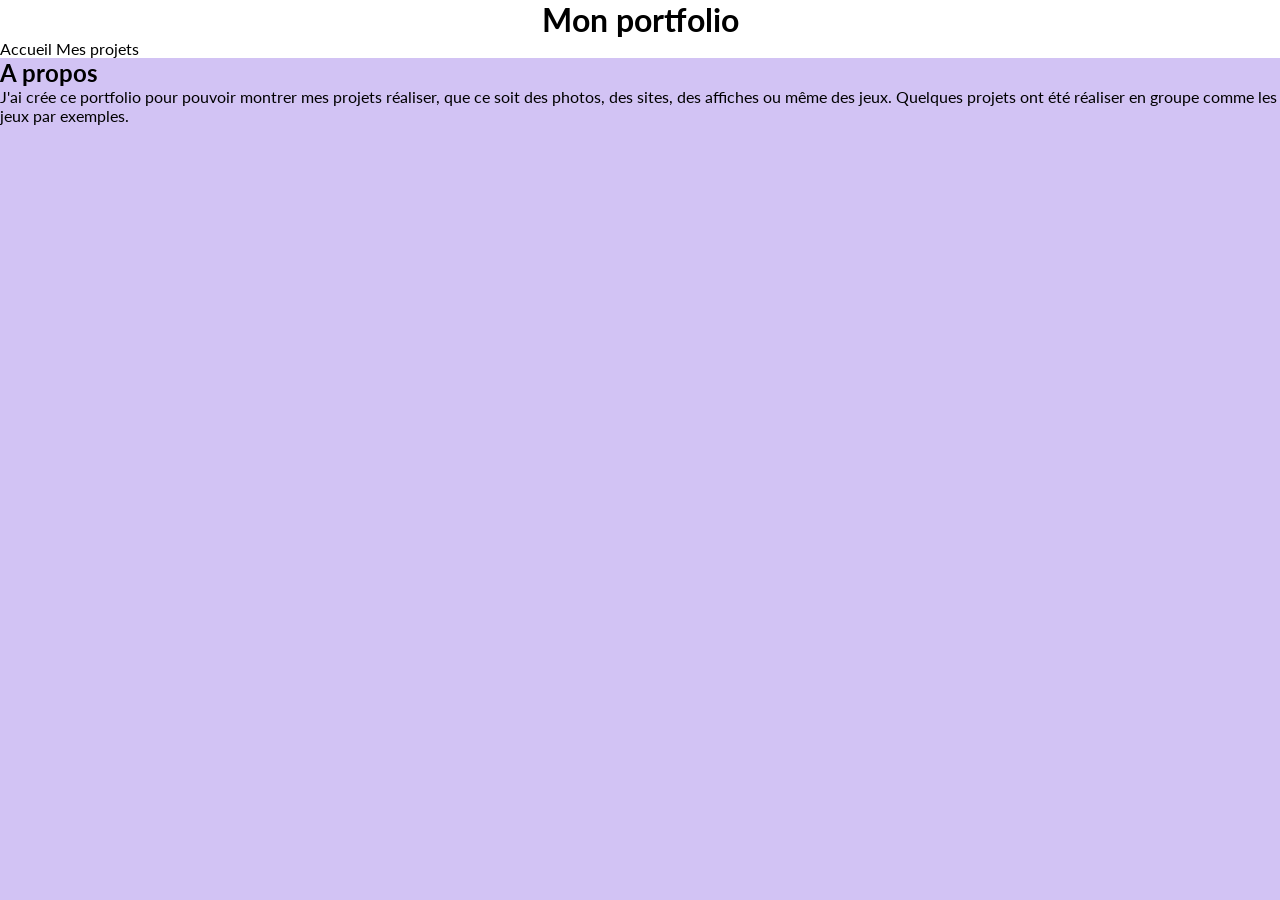
<file: index.html>
<!DOCTYPE html>
	<html lang="fr">

	<head>
		<meta charset="utf-8" >
		<title>Accueil - Portfolio</title>
		<link href="style.css" rel="stylesheet" >
		<link rel="preconnect" href="https://fonts.googleapis.com">
		<link rel="preconnect" href="https://fonts.gstatic.com" crossorigin>
		<link href="https://fonts.googleapis.com/css2?family=Lato:ital,wght@0,100;0,300;0,400;0,700;0,900;1,100;1,300;1,400;1,700;1,900&display=swap" rel="stylesheet">
	</head>

	<body>
		<header>
			<h1>Mon portfolio</h1>
			<nav>
			<a href="index.html">Accueil</a>
			<a href="projets.html">Mes projets</a>
			</nav>
		</header>
		<h2>A propos</h2>
		<p>J'ai crée ce portfolio pour pouvoir montrer mes projets réaliser, que ce soit des photos, des sites, des affiches ou même des jeux.
		Quelques projets ont été réaliser en groupe comme les jeux par exemples.</p>
		<footer>
		</footer>
	</body>
</file>
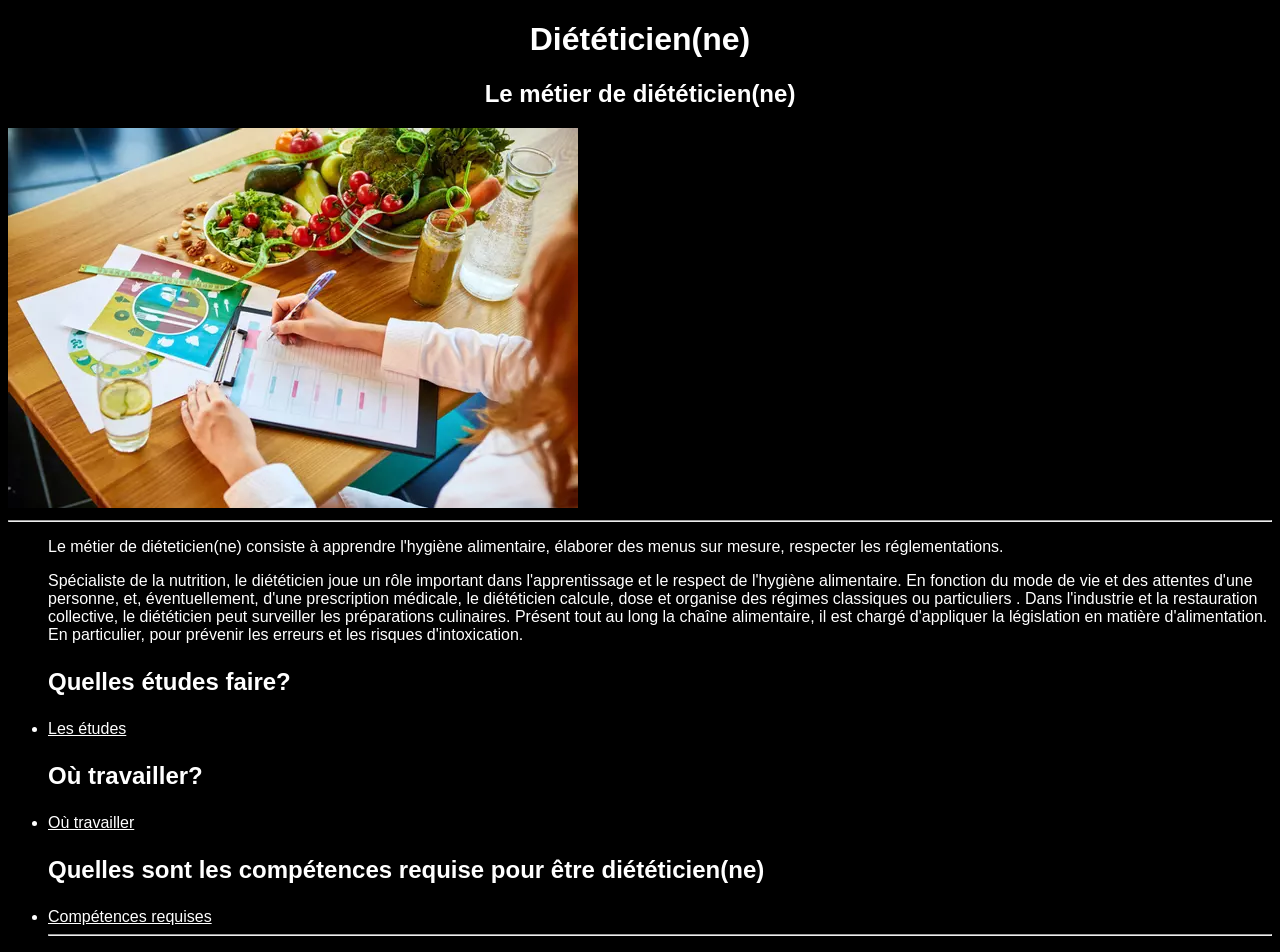
<file: projets/site/index.html>
<!DOCTYPE html>
<html lang="fr">
<head>
	<meta charset="utf_8">
	<title>Di�t�ticien(ne)</title>
		
		<link rel="stylesheet"  href="Styles/style1.css">
		
</head>

<body>
		<header>
			<h1>Di�t�ticien(ne)</h1>
			<h2>Le m�tier de di�t�ticien(ne)</h2>
			<img id="logo" src="Image/di�t�ticienne.webp" /> 
			<hr />
		</header>
		<nav >
		<ul>	
Le m�tier de di�teticien(ne) consiste � apprendre l'hygi�ne alimentaire, �laborer des menus sur mesure, respecter les r�glementations.
		</ul>
		<ul>
Sp�cialiste de la nutrition, le di�t�ticien joue un r�le important dans l'apprentissage et le respect de l'hygi�ne alimentaire.
En fonction du mode de vie et des attentes d'une personne, et, �ventuellement, d'une prescription m�dicale, le di�t�ticien calcule, dose et organise des r�gimes classiques ou particuliers .
Dans l'industrie et la restauration collective, le di�t�ticien peut surveiller les pr�parations culinaires. Pr�sent tout au long la cha�ne alimentaire, il est charg� d'appliquer la l�gislation en mati�re d'alimentation. 
En particulier, pour pr�venir les erreurs et les risques d'intoxication.
		</ul>
		<ul>
<h3>Quelles �tudes faire?</h3>
		<li>
					<a href="�tudes.html" >Les �tudes</a> 
			</li>
		</ul>
		<ul>
<h3>O� travailler?</h3>
		<li>
					<a href="travail.html" >O� travailler</a>
		</li>
		</ul>
		<ul>
<h3>Quelles sont les comp�tences requise pour �tre di�t�ticien(ne)</h3>
		<li>
					<a href="comp�tences.html">Comp�tences requises</a>
		</li>
		<hr />
	</body>
</html>
</file>
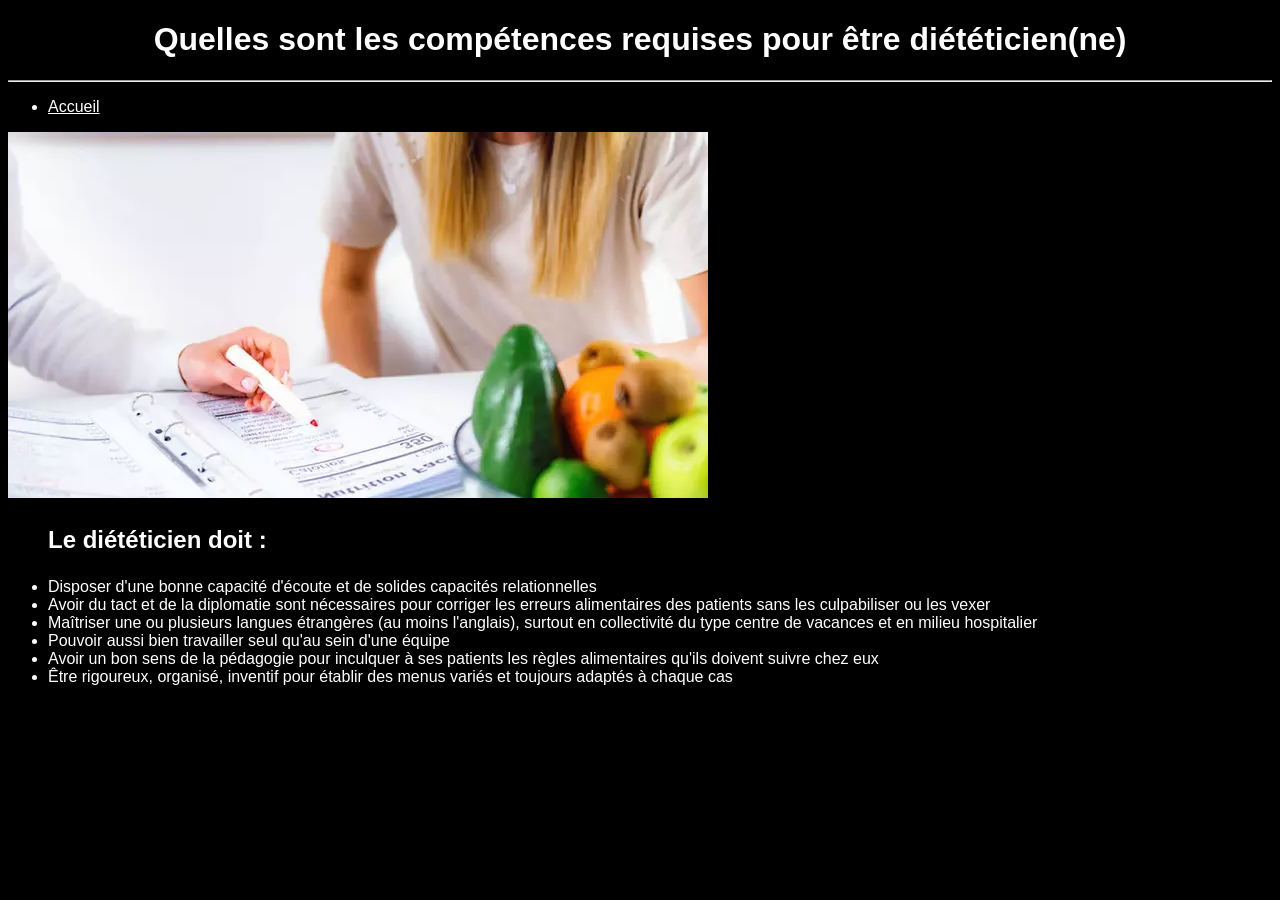
<file: projets/site/compétences.html>
<!DOCTYPE html>
<html lang="fr">
<head>
	<meta charset="utf_8">
	<title>	Comp�tences requises</title>

		<link rel="stylesheet"  href="Styles/style1.css">
		
</head>
<body >
	<header>
		<h1>Quelles sont les comp�tences requises pour �tre di�t�ticien(ne)</h1>
		<hr />
	</header>
	<nav >
		<ul>
			<li>
				<a href="index.html" >Accueil</a> 
			</li>	
		</ul>
	</nav>
		<img id="logo" src="Image/comp�tences.webp" />
		<ul>
<h3>Le di�t�ticien doit :</h3>
		<li>
Disposer d'une bonne capacit� d'�coute et de solides capacit�s relationnelles 
		</li>
		<li>
Avoir du tact et de la diplomatie sont n�cessaires pour corriger les erreurs alimentaires des patients sans les culpabiliser ou les vexer 
		</li>
		<li>
Ma�triser une ou plusieurs langues �trang�res (au moins l'anglais), surtout en collectivit� du type centre de vacances et en milieu hospitalier
		</li>
		<li>
Pouvoir aussi bien travailler seul qu'au sein d'une �quipe
		</li>
		<li>
Avoir un bon sens de la p�dagogie pour inculquer � ses patients les r�gles alimentaires qu'ils doivent suivre chez eux
		</li>
		<li>
�tre rigoureux, organis�, inventif pour �tablir des menus vari�s et toujours adapt�s � chaque cas
		</li>
	</body>
</html>
</file>
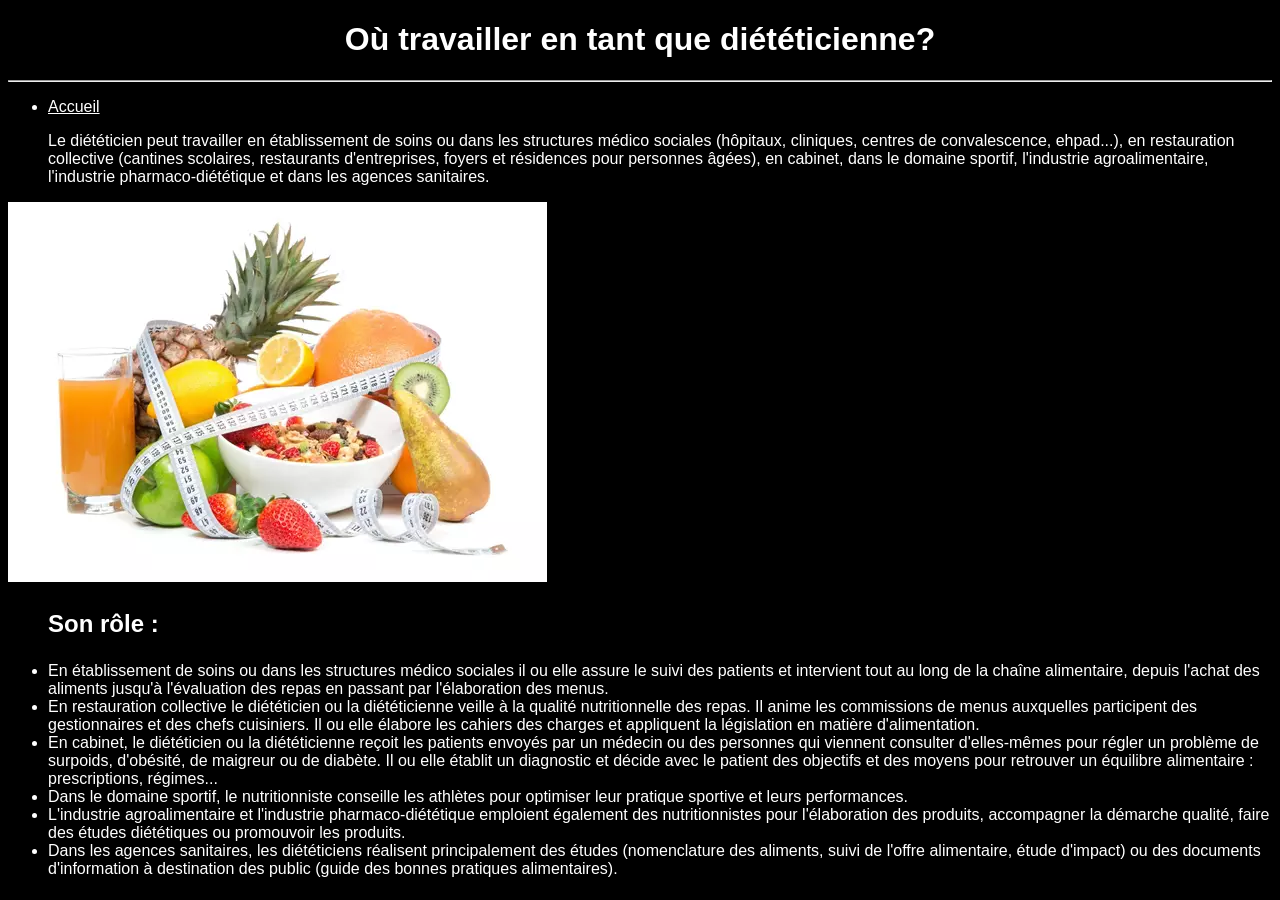
<file: projets/site/travail.html>
<!DOCTYPE html>
<html lang="fr">
<head>
	<meta charset="utf_8">
	<title>	O� travailler</title>

		<link rel="stylesheet"  href="Styles/style1.css"> 
		
</head>
<body >
	<header>
		<h1>O� travailler en tant que di�t�ticienne?</h1> 
		<hr />
	</header>
	<nav >
		<ul>
			<li>
				<a href="index.html" >Accueil</a> 
			</li>	
		</ul>
	</nav>
		<ul>
Le di�t�ticien peut travailler en �tablissement de soins ou dans les structures m�dico sociales (h�pitaux, cliniques, centres de convalescence, ehpad...), en restauration collective (cantines scolaires, restaurants d'entreprises, foyers et r�sidences pour personnes �g�es), en cabinet, dans le domaine sportif, l'industrie agroalimentaire, l'industrie pharmaco-di�t�tique et dans les agences sanitaires.
		</ul>
		<img id="logo" src="Image/travail.webp" /> 
		<ul>
		<h3>Son r�le :</h3>
		<li>
En �tablissement de soins ou dans les structures m�dico sociales il ou elle assure le suivi des patients et intervient tout au long de la cha�ne alimentaire, depuis l'achat des aliments jusqu'� l'�valuation des repas en passant par l'�laboration des menus.
		</li>
		<li>
En restauration collective le di�t�ticien ou la di�t�ticienne veille � la qualit� nutritionnelle des repas. Il anime les commissions de menus auxquelles participent des gestionnaires et des chefs cuisiniers. Il ou elle �labore les cahiers des charges et appliquent la l�gislation en mati�re d'alimentation.
		</li>
		<li>
En cabinet, le di�t�ticien ou la di�t�ticienne re�oit les patients envoy�s par un m�decin ou des personnes qui viennent consulter d'elles-m�mes pour r�gler un probl�me de surpoids, d'ob�sit�, de maigreur ou de diab�te. Il ou elle �tablit un diagnostic et d�cide avec le patient des objectifs et des moyens pour retrouver un �quilibre alimentaire : prescriptions, r�gimes...
		</li>
		<li>
Dans le domaine sportif, le nutritionniste conseille les athl�tes pour optimiser leur pratique sportive et leurs performances.
		</li>
		<li>
L'industrie agroalimentaire et l'industrie pharmaco-di�t�tique emploient �galement des nutritionnistes pour l'�laboration des produits, accompagner la d�marche qualit�, faire des �tudes di�t�tiques ou promouvoir les produits.
		</li>
		<li>
Dans les agences sanitaires, les di�t�ticiens r�alisent principalement des �tudes (nomenclature des aliments, suivi de l'offre alimentaire, �tude d'impact) ou des documents d'information � destination des public (guide des bonnes pratiques alimentaires). 
		</li>
	</body>
</html>
</file>
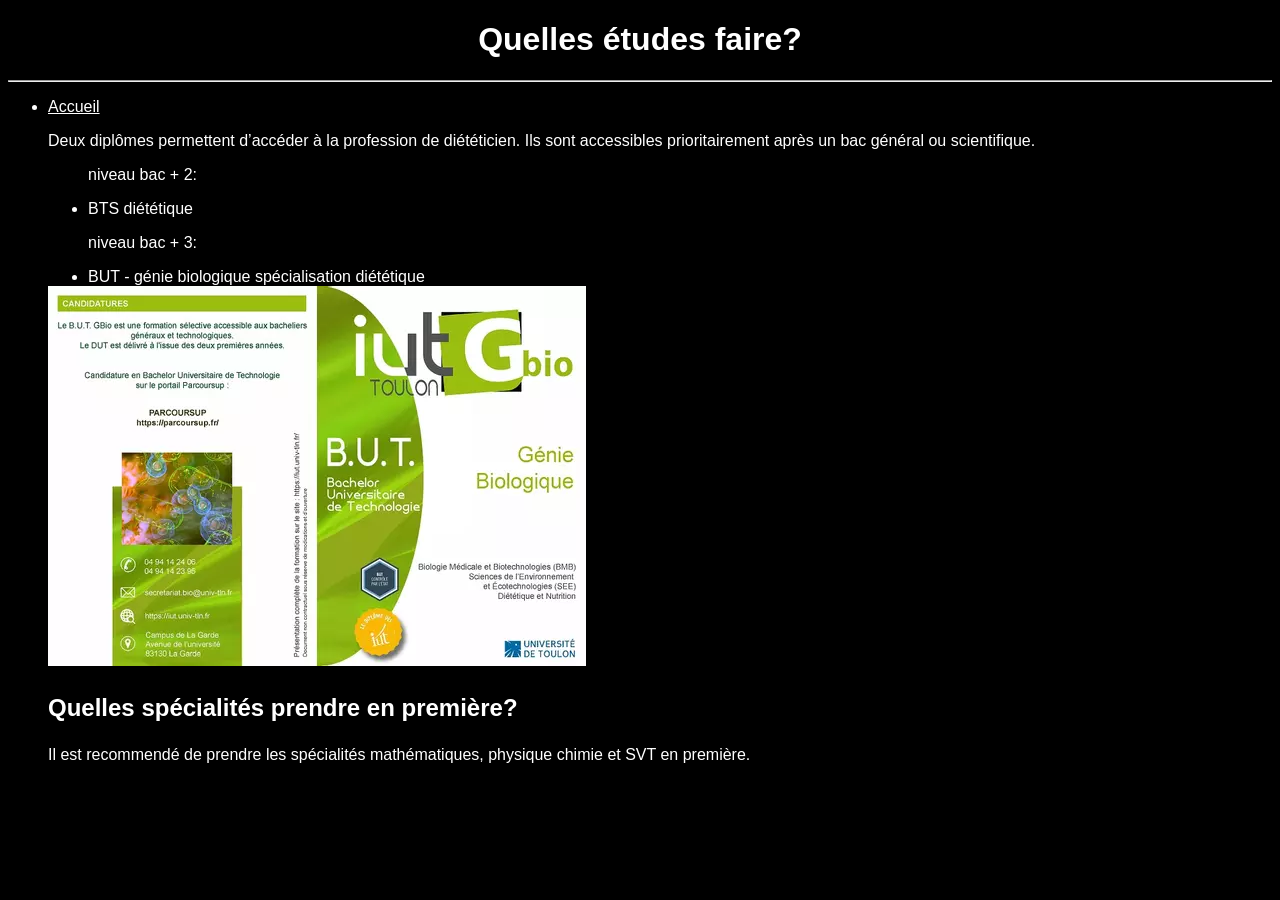
<file: projets/site/études.html>
<!DOCTYPE html>
<html lang="fr">
<head>
	<meta charset="utf_8">
	<title>Etudes</title>

		<link rel="stylesheet"  href="Styles/style1.css">
		
</head>
<body >
	<header>
		<h1>Quelles �tudes faire?</h1>
		<hr />
	</header>
	<nav >
		<ul>
			<li>
				<a href="index.html" >Accueil</a> 
			</li>	
		</ul>
	</nav>
            <ul>
<p>Deux dipl�mes permettent d�acc�der � la profession de di�t�ticien. Ils sont accessibles prioritairement apr�s un bac g�n�ral ou scientifique.</p>
 		
		<ul>
<p>niveau bac + 2:</p>
		
		<li>
    BTS di�t�tique 
		
		</li>
<p>niveau bac + 3:</p>
		
		<li>
    BUT - g�nie biologique sp�cialisation di�t�tique
		</li>
		</ul>
		<img id="logo" src="Image/BUT.webp" /> 
<h3>Quelles sp�cialit�s prendre en premi�re?</h3>
<p>Il est recommend� de prendre les sp�cialit�s math�matiques, physique chimie et SVT en premi�re.</p>
	</body>
</html>
</file>
<file: style.css>
* {
	margin: 0;
	font-family: "Lato", sans-serif;
}

a {
	color: black;
	text-decoration: none;
}

body {
	background-color: #D2C3F4;
}

header,
footer {
	background-color: white;
}

h1 {
	text-align: center;
	font-size: 2em;
	font-style: normal;
}
</file>
<file: projets/site/Styles/style1.css>
/*Voici un commentaire : il permet de commenter chaque ligne du fichier afin de savoir  � quoi elle correspond*/
body
	{background:black;
	font-family:Arial,Verdanasans-serif;
	}
h1
	{color : white;
	font-size : 200%;
	background : black;
	text-align : center;
	}
h2
	{color : white;
	font-size : 150%;
	background : black;
	text-align : center;
	}
h3	{color : white;
	font-size : 150%;
	background : black;
	text-align : left;
	}
ul
	{color:white;
	list-style-type : disc;
	}
a
	{color:white;
	}

section
	{border-style : ;
	border-width : 2px;
	border-color : whiteS;
	}
table
	{width:25%;}
table, td, th
	{border: solid 1px black;
	border-collapse: collapse;
	border-spacing: 2px;
	}

.diff
	{font-weight : bold;
	text-align : left;
	}
ol.niveau1
	{color : white;
	list-style-type : decimal;
	}	
ol.niveau2
	{color : white;
	list-style-type : lower-latin;
	}

a:hover
	{color:white;
	background:red;
	}
</file>
